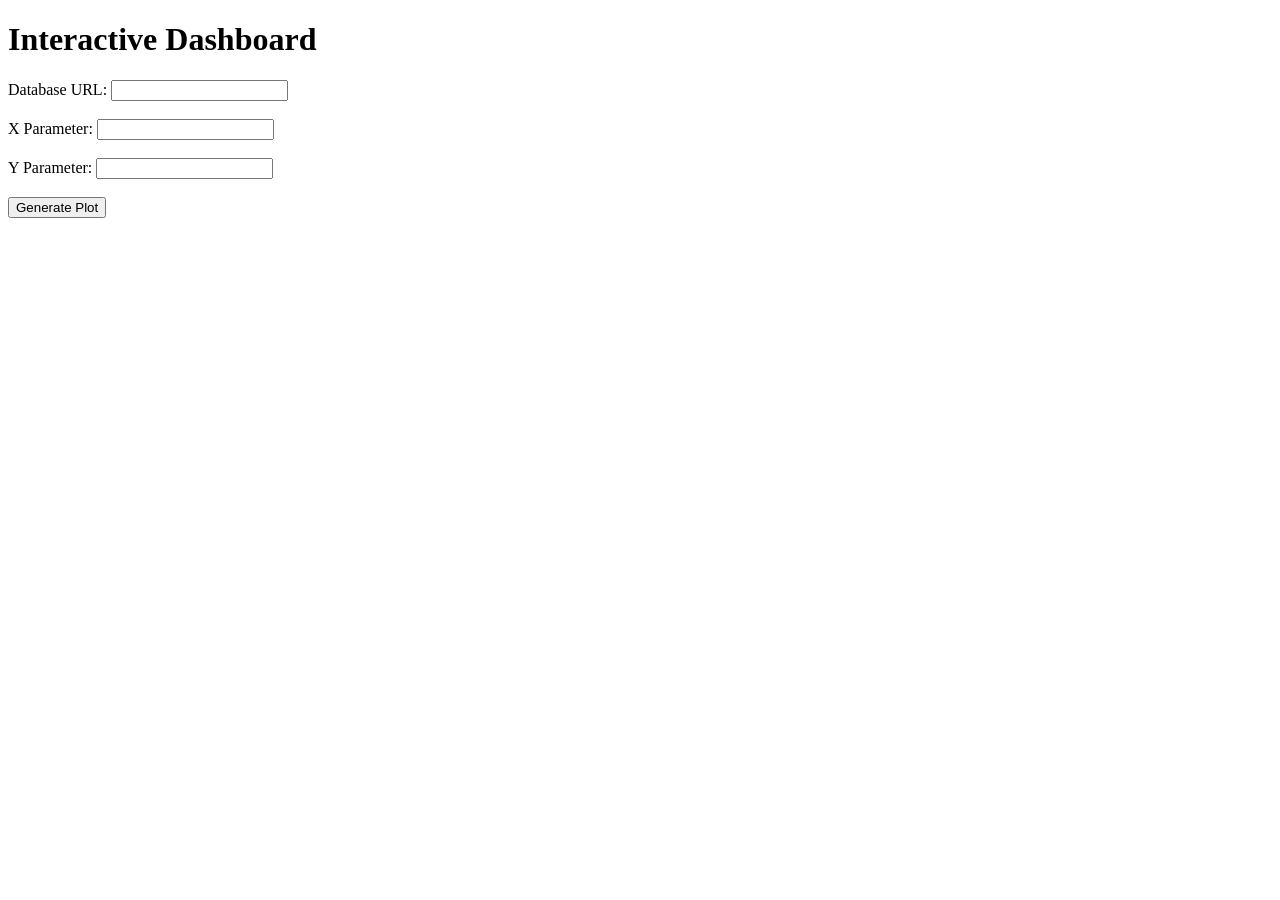
<file: Data Analysis/reddit_4chan_dashboard/app/templates/index.html>
<!DOCTYPE html>
<html>
<head>
    <title>Interactive Dashboard</title>
    <script src="https://cdn.plot.ly/plotly-latest.min.js"></script>
    <script src="https://code.jquery.com/jquery-3.6.0.min.js"></script>
</head>
<body>
    <h1>Interactive Dashboard</h1>
    <form id="plotForm">
        <label for="db_url">Database URL:</label>
        <input type="text" id="db_url" name="db_url" required><br><br>

        <label for="x_param">X Parameter:</label>
        <input type="text" id="x_param" name="x_param" required><br><br>

        <label for="y_param">Y Parameter:</label>
        <input type="text" id="y_param" name="y_param" required><br><br>

        <button type="submit">Generate Plot</button>
    </form>

    <div id="plot"></div>

    <script>
        $("#plotForm").on("submit", function(event) {
            event.preventDefault();

            $.ajax({
                url: "/plot",
                method: "POST",
                data: $(this).serialize(),
                success: function(response) {
                    $("#plot").html(response.plot_html);
                },
                error: function(err) {
                    alert("Error generating plot.");
                    console.log(err);
                }
            });
        });
    </script>
</body>
</html>
</file>
